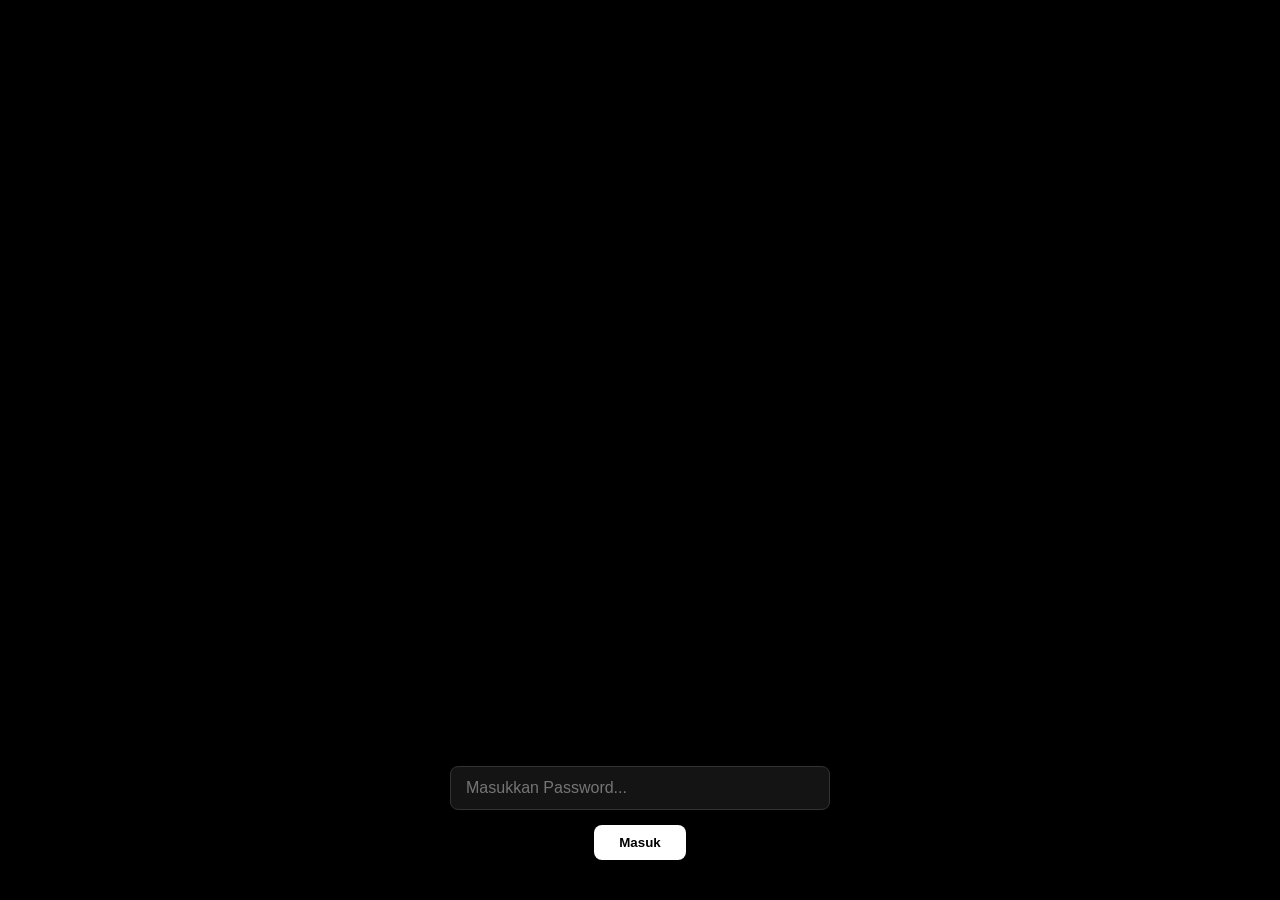
<file: index.html>
<!DOCTYPE html>
<html lang="id">
<head>
    <meta charset="UTF-8">
    <meta name="viewport" content="width=device-width, initial-scale=1.0">
    <title>A</title>
    <link href="https://fonts.googleapis.com/css2?family=Space+Mono&display=swap" rel="stylesheet">
    <link rel="stylesheet" href="style.css?v=13">
</head>
<body>
    <video id="bg-video" class="hidden" loop muted playsinline>
        <source src="BG.mp4" type="video/mp4">
    </video>
    <div class="overlay hidden"></div>

    <!-- Layar Kunci -->
    <div id="lock-screen">
        <div class="lock-input-container">
            <input type="password" id="password-input" placeholder="Masukkan Password...">
            <br>
            <button id="login-btn">Masuk</button>
            <p id="error-msg" style="color: red; display: none;">Password Salah!</p>
        </div>
    </div>

    <!-- Konten Utama -->
    <div id="main-content" class="hidden">
        <button id="lock-btn">Lock</button>
        <a href="https://x.com/AnnieHatcy" target="_blank" class="x-link">
            <svg viewBox="0 0 24 24" width="64" height="64" fill="white">
                <path d="M18.244 2.25h3.308l-7.227 8.26 8.502 11.24H16.17l-5.214-6.817L4.99 21.75H1.68l7.73-8.835L1.254 2.25H8.08l4.713 6.231zm-1.161 17.52h1.833L7.084 4.126H5.117z"/>
            </svg>
        </a>
        <div id="tokyo-clock" class="clock"></div>
        <div id="nyc-clock" class="clock"></div>
    </div>

    <script src="script.js?v=13"></script>
</body>
</html>
</file>
<file: style.css>
/* Mengatur agar layar penuh */
body, html {
    margin: 0;
    padding: 0;
    height: 100%;
    font-family: 'Segoe UI', Tahoma, Geneva, Verdana, sans-serif;
    color: #ffffff;
    overflow: hidden;
    background: transparent;
}

/* Video Background */
#bg-video {
    position: fixed;
    top: 0;
    left: 0;
    width: 100%;
    height: 100%;
    object-fit: cover;
    z-index: -2;
}

.overlay {
    position: fixed;
    top: 0;
    left: 0;
    width: 100%;
    height: 100%;
    background-color: rgba(0, 0, 0, 0.45);
    z-index: -1;
}

/* Container Layar Kunci */
#lock-screen {
    width: 100%;
    height: 100dvh;
    display: flex;
    justify-content: center;
    align-items: flex-end;
    background-color: #000000;
    position: fixed;
    top: 0;
    left: 0;
    z-index: 10;
}

.lock-input-container {
    text-align: center;
    margin-bottom: 40px;
    width: 90%;
    max-width: 380px;
}

#password-input {
    padding: 12px 15px;
    border-radius: 8px;
    border: 1px solid #333333;
    background-color: rgba(26, 26, 26, 0.8);
    color: #ffffff;
    margin-bottom: 15px;
    width: 100%;
    box-sizing: border-box;
    outline: none;
    font-size: 1rem;
}

#login-btn {
    padding: 10px 25px;
    border-radius: 8px;
    border: none;
    background-color: #ffffff;
    color: #000000;
    cursor: pointer;
    font-weight: bold;
}

/* Konten Utama */
.hidden {
    display: none !important;
}

#main-content {
    text-align: center;
    position: relative;
    width: 100%;
    height: 100vh;
    display: flex;
    flex-direction: column;
    justify-content: center;
    align-items: center;
}

#lock-btn {
    position: absolute;
    top: 20px;
    right: 20px;
    padding: 5px 10px;
    background: #333;
    border: none;
    color: #fff;
    cursor: pointer;
    border-radius: 4px;
    z-index: 5;
}

/* X Link */
.x-link {
    text-decoration: none;
    color: #ffffff;
    transition: all 0.3s ease;
    display: flex;
    flex-direction: column;
    align-items: center;
}

.x-link:hover {
    filter: drop-shadow(0 0 10px rgba(255, 255, 255, 0.8));
    transform: scale(1.05);
}

.x-link svg {
    transition: all 0.2s ease;
}

.x-link:hover svg {
    /* Glitch effect simulasi */
    filter: drop-shadow(2px -2px 0 rgba(255, 0, 0, 0.5)) drop-shadow(-2px 2px 0 rgba(0, 0, 255, 0.5));
}

/* NYC & Tokyo Clocks */
.clock {
    position: absolute;
    bottom: 20px;
    font-family: 'Space Mono', monospace;
    font-size: 13px;
    color: rgba(255, 255, 255, 0.75);
    letter-spacing: 2px;
}

#tokyo-clock {
    left: 20px;
}

#nyc-clock {
    right: 20px;
}

@media (max-width: 600px) {
    #bg-video {
        object-position: center center;
    }
    
    .x-link svg {
        width: 48px;
        height: 48px;
    }

    .clock {
        font-size: 10px;
        letter-spacing: 1px;
    }
}
</file>
